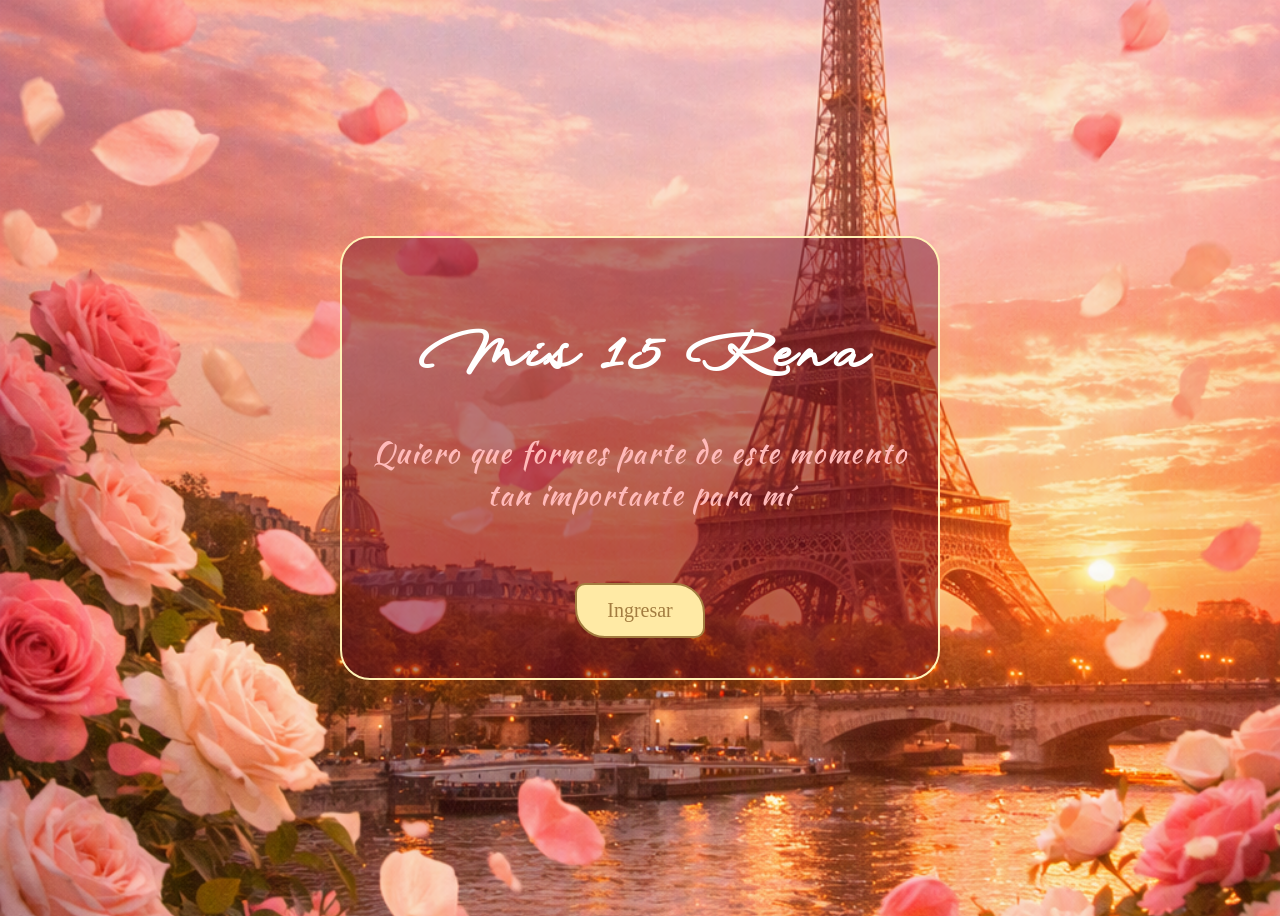
<file: index.html>
<!DOCTYPE html>
<html>
    <head>
        <meta charset="UTF-8">
        <meta name="viewport" content="width=device-width, initial-scale=1.0">
        <title>Invitación de 15 - Renata</title>
<link rel="preconnect" href="https://fonts.googleapis.com">
<link rel="preconnect" href="https://fonts.gstatic.com" crossorigin>
<link href="https://fonts.googleapis.com/css2?family=Bree+Serif&display=swap" rel="stylesheet">
<link href="https://fonts.googleapis.com/css2?family=Bree+Serif&family=Kaushan+Script&display=swap" rel="stylesheet">
        <link rel="stylesheet" href="Ingreso.css">
<link href="https://fonts.googleapis.com/css2?family=Bree+Serif&family=Kaushan+Script&family=WindSong:wght@400;500&display=swap" rel="stylesheet">
    </head>
    <body>
        <header>
          <h1>Mis 15 Rena</h1>
          <h2>Quiero que formes parte de este momento tan importante para mí</h2>
          <br>
            <a href="Cumpleaños/cumple.html"><button>Ingresar</button></a>

        </header>
        
    </body>
    </html>
</file>
<file: Ingreso.css>
* {  box-sizing: border-box; }

body{
    text-align: center;
    position: relative;
    overflow-x: hidden;
    min-height: 100vh;
    display: flex;
    justify-content: center;
    align-items: center;
    text-align: center;
    background-image: url(paris.png);
    background-position: center;
    background-repeat: no-repeat;
    background-attachment: fixed;
    background-size: cover;
}











header{
    width: 90%;
    max-width: 500px;
    padding: 40px 20px;
    background-color: rgba(100, 0, 30, 0.438);
    border: 2px solid #fff2b6;
    border-radius: 30px;
    text-align: center;
    animation: slideIn 2s ease forwards;
    position: relative;
}

h1, h2, button{
    opacity: 0;
    animation-fill-mode: forwards;
}

h1{
     font-family: "WindSong", cursive;
  font-weight: bold;
  font-style: normal;
    color: rgb(255, 255, 255);
    animation: slideIn 1s ease forwards;
    animation-delay: 0.5s;
    letter-spacing: 0.1em;
    opacity: 0;
}

 

h2{
 font-family: "Kaushan Script", cursive;
  font-weight: 200;
  font-style: normal;
    color: rgb(255, 186, 186);
    animation: Slide2 1s ease forwards;
    animation-delay: 2.2s;
    letter-spacing: 0.05em;
    opacity: 0;
}

button{
    opacity: 0;
    margin-top: 25px;
    padding: 12px 25px;
    background-color: rgb(255, 234, 165);
    color: rgb(163, 124, 64);
    font-family: "cursive";
    font-weight: 200;
    font-size: 18px;
    border-radius: 10px 30px 10px 30px;
    border: 2px solid rgb(163, 124, 64);
    transition: all ease-in-out 0.3s;
    animation: boton 1s ease forwards;
    animation-delay: 4s;
}

button:hover{
    background-color:  rgb(163, 124, 64);
    color:rgb(255, 234, 165);
    border: 2px solid rgb(255, 234, 165);
    font-style: italic;
    font-size: 6.7vw;
    border-radius: 50px;
    cursor: pointer;
}

button:active{
    background-color: rgb(255, 126, 126);
    color: rgb(250, 249, 177);
}

@keyframes slideIn {

    from{
        transform: translateY(40px); opacity: 0;
    }

    to{
       transform: translateY(0); opacity: 1;
    }
    
}

@keyframes Slide2{

    from{
      transform: translateY(30px); opacity: 0;   
    }

    to{
       transform: translateY(0); opacity: 1;
    }
}

@keyframes boton {
    from{
     transform: translateY(20px); opacity: 0;
    }
  
    to{
     transform: translateY(0); opacity: 1;
    }
}







/*--------> TABLET <-------*/



@media (min-width: 768px) {
    h1{
        font-size: 3rem;
    }
    h2{
        font-size: 1.5rem;
    }
    button{
        font-size: 20px;
        padding: 14px 30px;
    }
}







/*-----> DESKTOP <-----*/

@media (min-width: 1024px){
    header{
        max-width: 600px;
    }

    h1{
        font-size: 3.5rem;
    }

    h2{
        font-size: 1.8rem;
    }
}








/* =========================
   ROSA EN LA ESQUINA
   ========================= */

.rosa-decorativa {
    position: absolute;

    width: 145px;
    height: auto;

    right: -55px;
    bottom: -55px;

    z-index: 5;
    pointer-events: none;
}

/* CELULAR */
@media (max-width: 480px) {
    .rosa-decorativa {
        width: 100px;
        right: -35px;
        bottom: -40px;
    }
}


/* TABLET */
@media (min-width: 481px) and (max-width: 1023px) {
    .rosa-decorativa {
        width: 125px;
        right: -45px;
        bottom: -45px;
    }
}


/* DESKTOP */
@media (min-width: 1024px) {
    .rosa-decorativa {
        width: 150px;
        right: -55px;
        bottom: -55px;
    }
}
</file>
